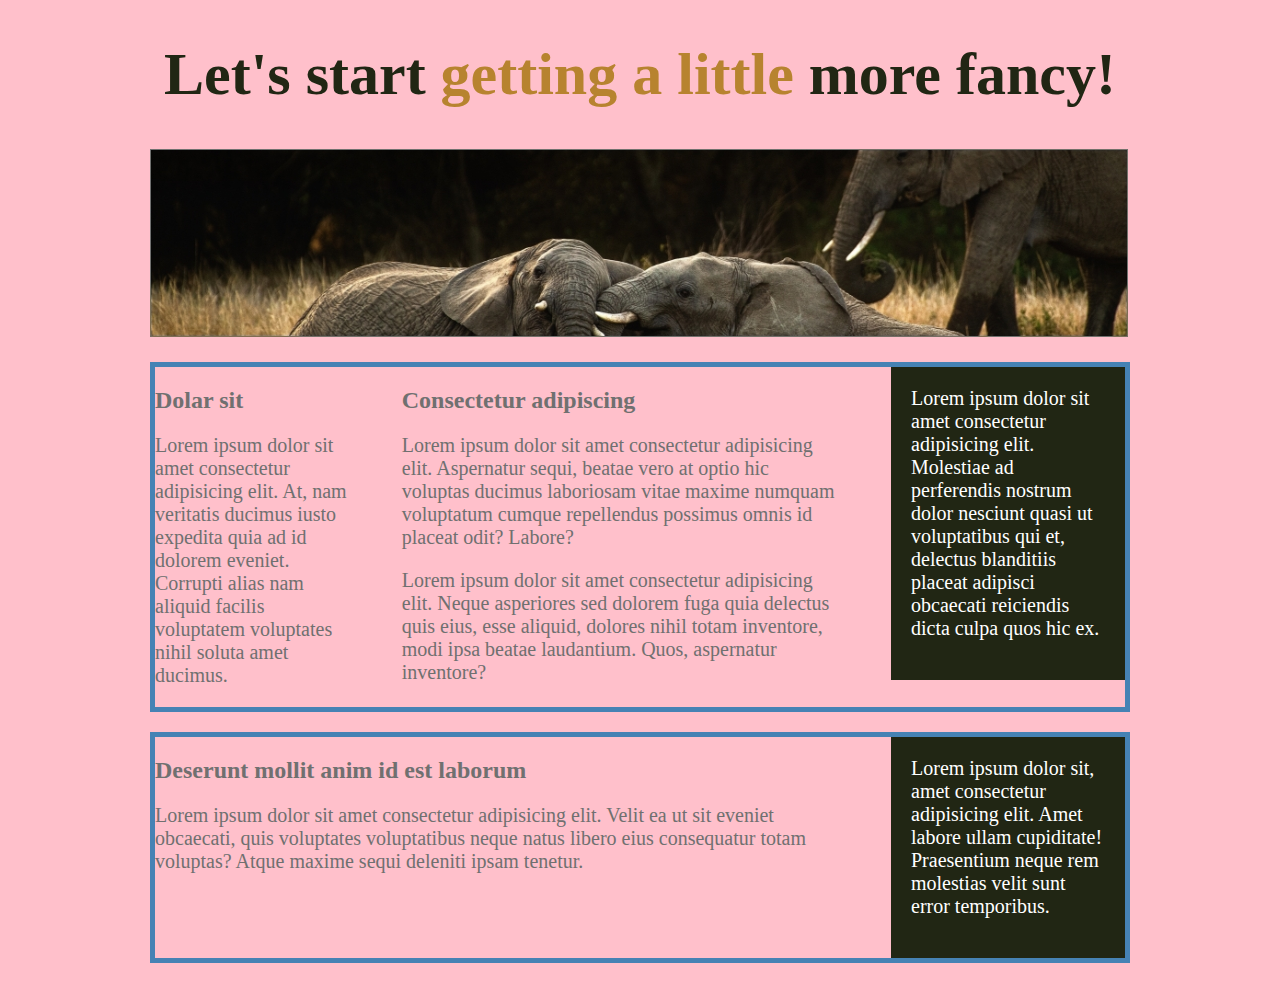
<file: Module 2 - Starting to think Responsively/2.3flexbox refresher and setting up some html/index.html>
<!DOCTYPE html>
<html lang="en">
  <head>
    <meta charset="UTF-8" />
    <title>Starting to think responsively</title>
    <link rel="stylesheet" href="styles.css" />
  </head>
  <body>
    <div class="container">
      <h1>Let's start <span>getting a little</span> more fancy!</h1>
      <img src="images/elephants.jpg" alt="elephants" />

      <div class="columns">
        <div class="col col-1">
          <h2>Dolar sit</h2>
          <p>
            Lorem ipsum dolor sit amet consectetur adipisicing elit. At, nam
            veritatis ducimus iusto expedita quia ad id dolorem eveniet.
            Corrupti alias nam aliquid facilis voluptatem voluptates nihil
            soluta amet ducimus.
          </p>
        </div>
        <div class="col col-2">
          <h2>Consectetur adipiscing</h2>
          <p>
            Lorem ipsum dolor sit amet consectetur adipisicing elit. Aspernatur
            sequi, beatae vero at optio hic voluptas ducimus laboriosam vitae
            maxime numquam voluptatum cumque repellendus possimus omnis id
            placeat odit? Labore?
          </p>
          <p>
            Lorem ipsum dolor sit amet consectetur adipisicing elit. Neque
            asperiores sed dolorem fuga quia delectus quis eius, esse aliquid,
            dolores nihil totam inventore, modi ipsa beatae laudantium. Quos,
            aspernatur inventore?
          </p>
        </div>
        <div class="col col-bg col-1">
          <p>
            Lorem ipsum dolor sit amet consectetur adipisicing elit. Molestiae
            ad perferendis nostrum dolor nesciunt quasi ut voluptatibus qui et,
            delectus blanditiis placeat adipisci obcaecati reiciendis dicta
            culpa quos hic ex.
          </p>
        </div>
      </div>

      <div class="columns">
        <div class="col col-3">
          <h2>Deserunt mollit anim id est laborum</h2>
          <p>
            Lorem ipsum dolor sit amet consectetur adipisicing elit. Velit ea ut
            sit eveniet obcaecati, quis voluptates voluptatibus neque natus
            libero eius consequatur totam voluptas? Atque maxime sequi deleniti
            ipsam tenetur.
          </p>
        </div>
        <div class="col col-bg col-1">
          <p>
            Lorem ipsum dolor sit, amet consectetur adipisicing elit. Amet
            labore ullam cupiditate! Praesentium neque rem molestias velit sunt
            error temporibus.
          </p>
        </div>
      </div>
    </div>
  </body>
</html>
</file>
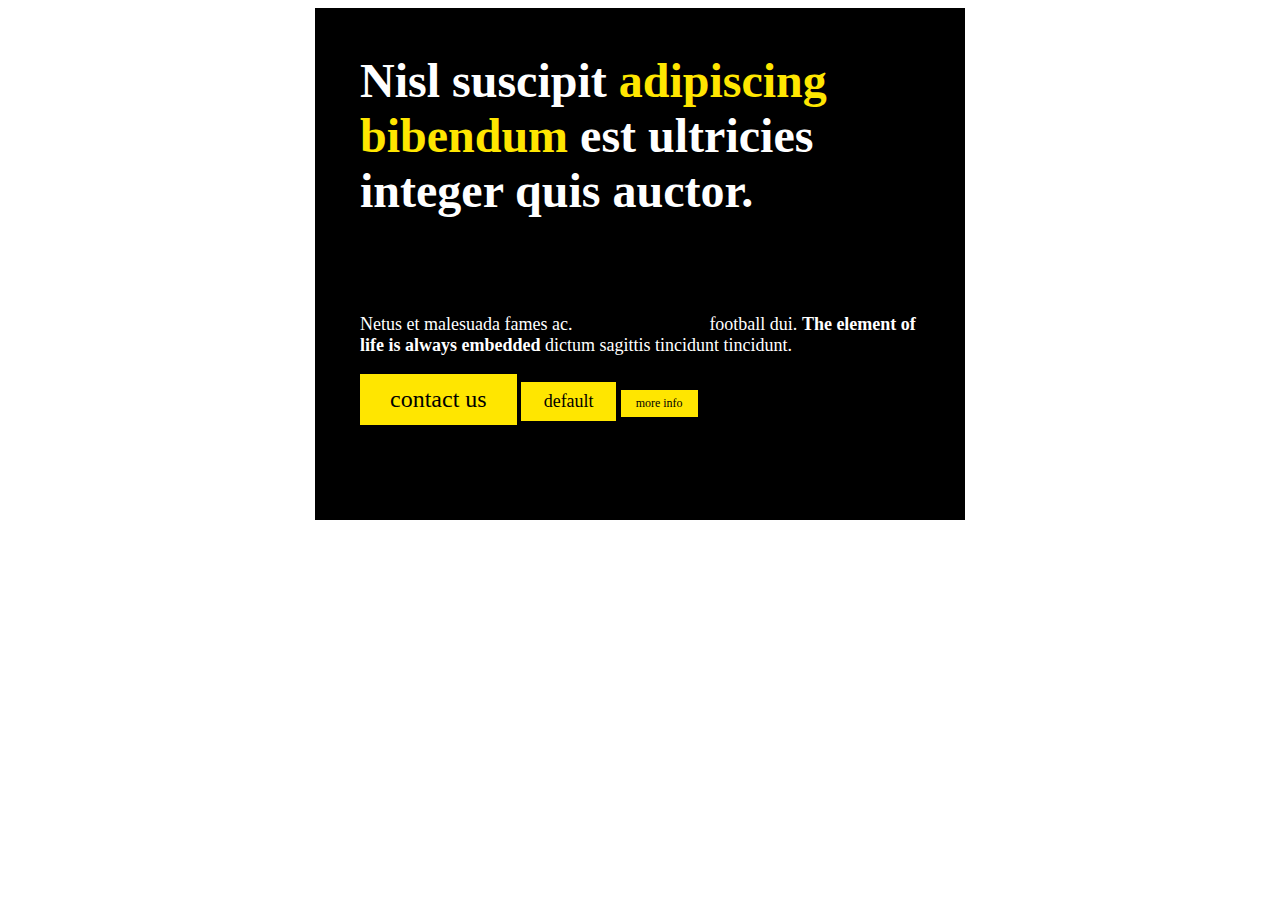
<file: Module 2 - Starting to think Responsively/2.2ems and rems-an example/index2.html>
<!DOCTYPE html>
<html lang="en">
<head>
    <meta charset="UTF-8">
    <meta http-equiv="X-UA-Compatible" content="IE=edge">
    <title>ems and rems -an example</title>
    <link rel="stylesheet" href="styles.css">
</head>
<body>
    <div class="card">
        <h1>Nisl suscipit <span class="accent-color"> adipiscing bibendum </span> est ultricies
        integer quis auctor.</h1>

        <p>Netus et malesuada fames ac. <a href="#">But tomorrow arc</a> football dui. 
            <strong>The element of life is always embedded </strong>dictum sagittis tincidunt 
            tincidunt.
        </p>

        <p class="links">
        <a href="#" class="button btn-big">contact us</a>
        <a href="#" class="button">default</a>
        <a href="#" class="button btn-small">more info</a>
</p>
    </div>
</body>
</html>
</file>
<file: Module 2 - Starting to think Responsively/2.3flexbox refresher and setting up some html/styles.css>
body {
  font-size: 1.25rem;
  color: #707070;
  margin: 0;
  background: pink;
}
/*from a minimum width of 650px and bigger*/
/* @media (min-width: 650px) and (orientation: landscape) {
  /*landscape means height pr dependent
  body {
    background: purple;
  }
}
/*from a minimum width of 400px upto a width of 649px*/
/*@media (min-width: 400px) and (max-width: 649px) {
  body {
    background: orange;
  }
} */

/*typography*/
h1 {
  font-size: 3em;
  color: #212614;
  text-align: center;
}
h1 span {
  color: #b7832f;
}
h2 {
  font-size: 1.5rem;
}
p {
  margin-top: 0;
}

/*layouts*/
.img {
  max-width: 100%;
}
.container {
  margin: 95%;
  max-width: 980px;
  margin: 0 auto;
}
.columns {
  display: flex;
  justify-content: space-between;
  align-items: flex-start;
  margin: 1em 0;
  border: 5px solid steelblue;
}

/* .col{
    border: 2px solid magenta;
} */
.col-1 {
  width: 20%;
}
.col-2 {
  width: 45%;
}
.col-3 {
  width: 70%;
}

.col-bg {
  background: #212614;
  color: #fff;
  padding: 1em;
}

@media (max-width:600px){
    .columns {/*nested columns*/
        flex-direction: column;
      }
    
    .col-1,
    .col-2,
    .col-3{
        width:100%;
    }
}
</file>
<file: Module 2 - Starting to think Responsively/2.2ems and rems-an example/styles.css>
.card{
    background:#000;
    color:white;
width:560px;
margin:0 auto;
padding:45px;
}
h1,p{
    margin-top: 0;
}
h1{
    font-size: 3rem;
    /* margin-bottom: 1em;//=24px */
    margin-bottom: 2em;/*=48px*/
}
p{
    font-size: 18px;
}

a{
    color: black;
}

.button{
    display: inline-block;
    background: #FFE600;
    color: black;
    padding: .5em 1.25em;
    /* em is relative to the font-size 
    of this element*/
    text-align: center;
    text-decoration: none;
    margin-bottom: 50px;
}
.button:hover{
    background: orange;
}
.btn-big{
    font-size: 1.5rem;
}
.btn-small{
    font-size: .75rem;
}

.accent-color{
    color: #FFE600;
}

.links{
    margin-top:0;
    margin-bottom: 0;
}
</file>
